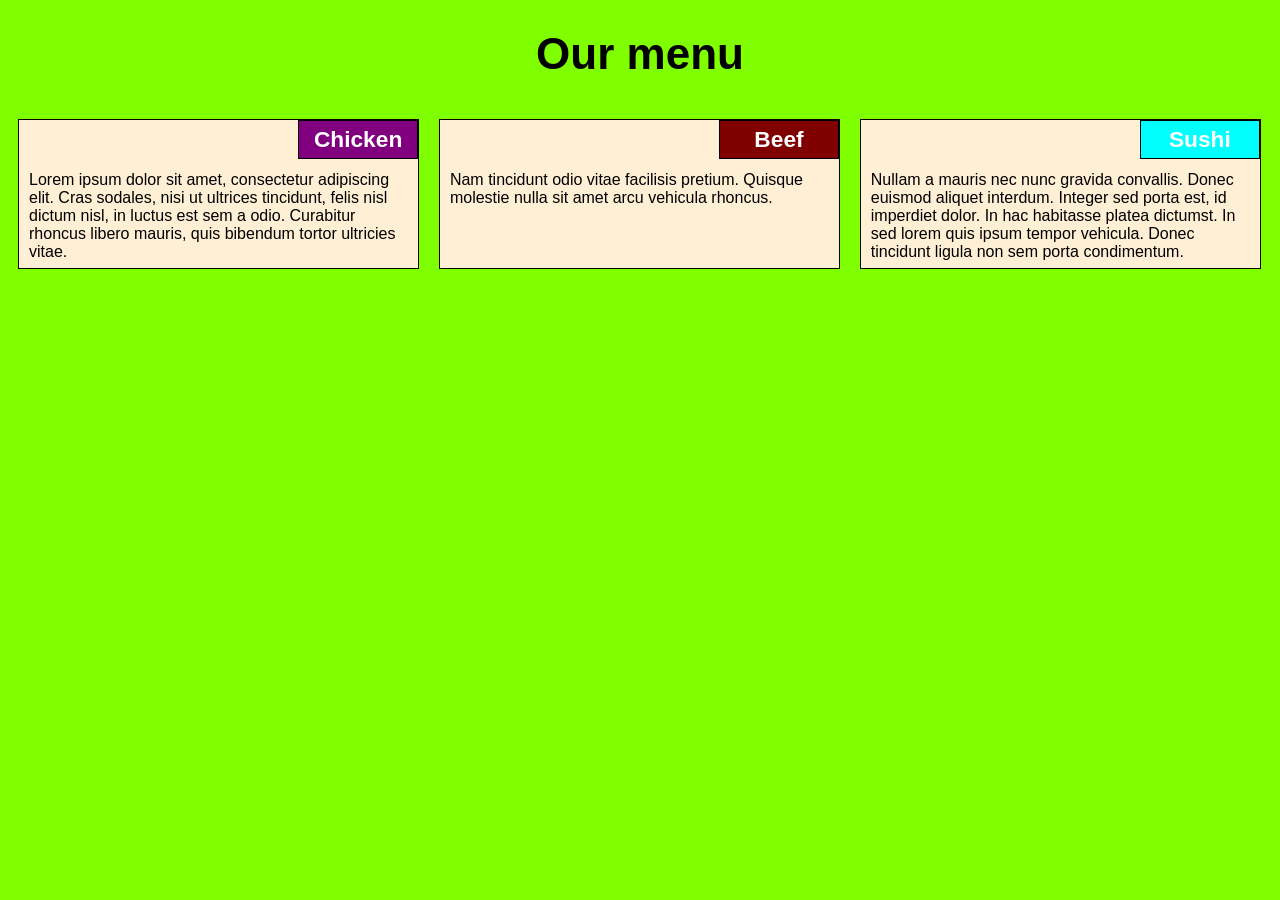
<file: module2/index.html>
<!DOCTYPE html>
<html lang="en">
<head>
	<meta charset="utf-8">
    <meta name="viewport" content="width=device-width, initial-scale=1">
	<title>Module 2 Assignment</title>
	<link rel="stylesheet" type="text/css" href="css/style.css"> 	
</head>
<body>
<h1>Our menu</h1>
<div class="row">
	<div class="col-dt-4 col-tb-6 col-mb-12">
		<section> 
			<h3 class="chicken">Chicken</h3>
			<p>Lorem ipsum dolor sit amet, consectetur adipiscing elit. Cras sodales, nisi ut ultrices tincidunt, felis nisl dictum nisl, in luctus est sem a odio. Curabitur rhoncus libero mauris, quis bibendum tortor ultricies vitae. </p>
		</section>
	</div>	
	<div class="col-dt-4 col-tb-6 col-mb-12">
		<section>	
			<h3 class="beef">Beef</h3>
			<p>Nam tincidunt odio vitae facilisis pretium. Quisque molestie nulla sit amet arcu vehicula rhoncus.

</p>
		</section>	
	</div>
	<div class="col-dt-4 col-mb-12">
		<section>
			<h3 class="sushi">Sushi</h3>
			<p>Nullam a mauris nec nunc gravida convallis. Donec euismod aliquet interdum. Integer sed porta est, id imperdiet dolor. In hac habitasse platea dictumst. In sed lorem quis ipsum tempor vehicula. Donec tincidunt ligula non sem porta condimentum. </p>
		</section>	
	</div>			
</div>
</body>
</html>
</file>
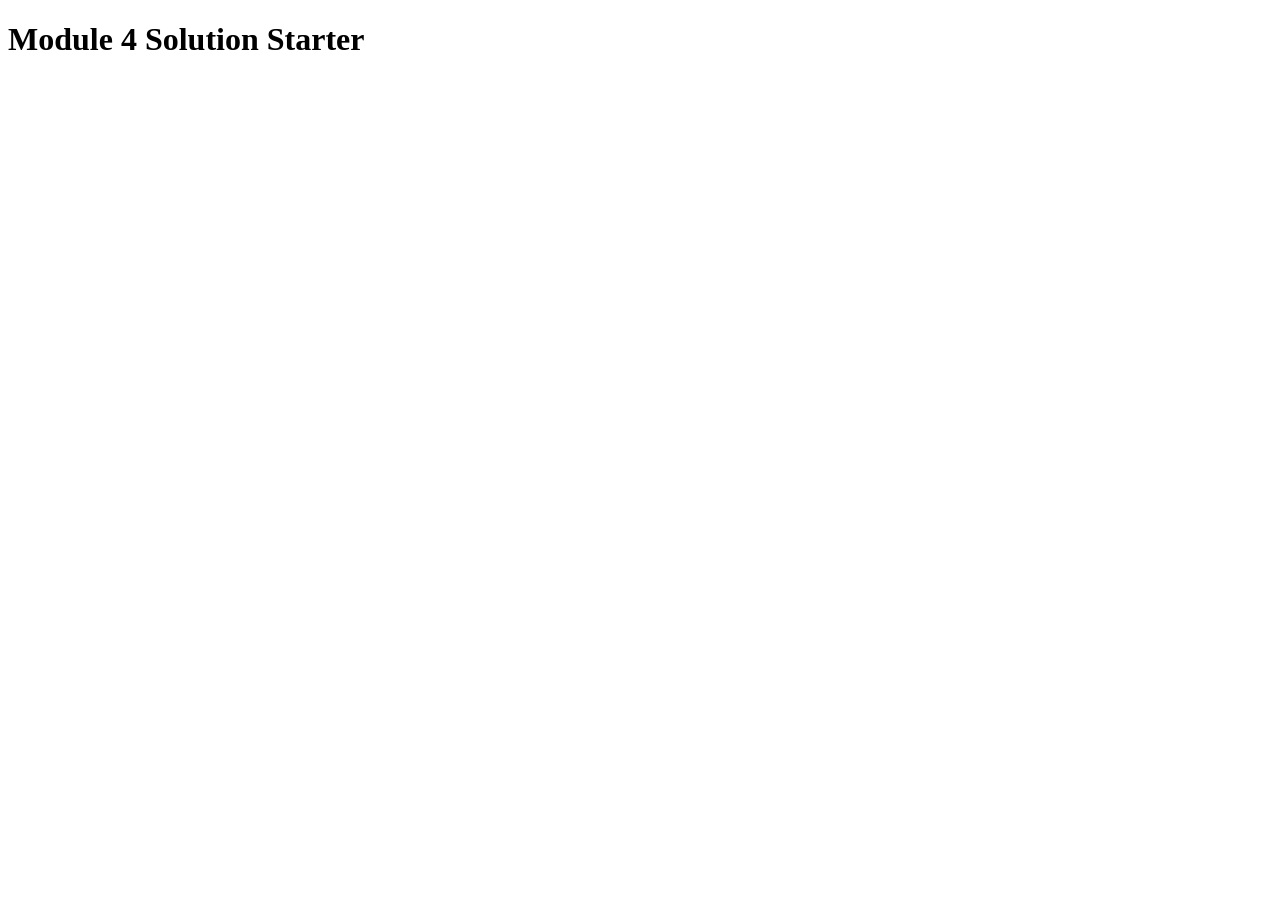
<file: module4/index.html>
<!DOCTYPE html>
<html>
<head>
  <meta charset="utf-8">
  <title>Module 4 Solution Starter</title>
  <script>
    var names = []; // DO NOT REMOVE
  </script>
  <script src="SpeakHello.js"></script>
  <script src="SpeakGoodBye.js"></script>
  <script src="script.js"></script>
</head>
<body>
  <h1>Module 4 Solution Starter</h1>
</body>
</html>
</file>
<file: module2/css/style.css>
/**** Base Styles ****/
		* {
			box-sizing: border-box;		
		}
		body {
			font-family: Arial, sanf-serif;
			text-align: center;
			background-color: #7FFF00;
		}
		.row {								    
		    margin-right: auto;
            margin-left: auto;
            width: 100%;
		}
		section {
			background-color: #FFEFD5;
			position: relative;
			border: 1px solid;
			margin: 10px;			
	    	height: 150px;
	    	position: relative;
	    	overflow: auto;
		}
		h1 {
			font-size: 2.75em;
		}
		h3 {			
			border: 1px solid #000000;
			font-size: 1.42em;
			position: absolute;
			margin: 0;
			padding: 5px;
			width: 30%;	
			top: 0;
			right: 0;			
		}
		.chicken {
			background-color: #800080;
			color: white; 
		}
		.beef {
			background-color: #800000;
			color: white; 
		}
		.sushi {
			background-color: #00FFFF;
			color: white; 
		}
		p {		
			position: absolute;	
			padding: 5px 10px;
			top: 20%;			
			text-align: left;				
		}
		/**** Desktop View ****/
@media (min-width: 992px) {
	    .col-dt-4 {
	    	float: left;
	    	width: 33.3%;
	}		
}
		/**** Tablet View ****/
@media (min-width: 768px) and (max-width: 991px) {
	    .col-tb-6 {
	    	float: left;
	    	width: 50%;
	    	margin-bottom: 10px;
	}
		.sushi {
			width: 15%;
		}
	
}
		/**** Mobile View ****/
@media (max-width: 767px) {
	    .col-mb-12 {	   
	    	float: left; 	
	    	width: 100%;
	}
}
</file>
